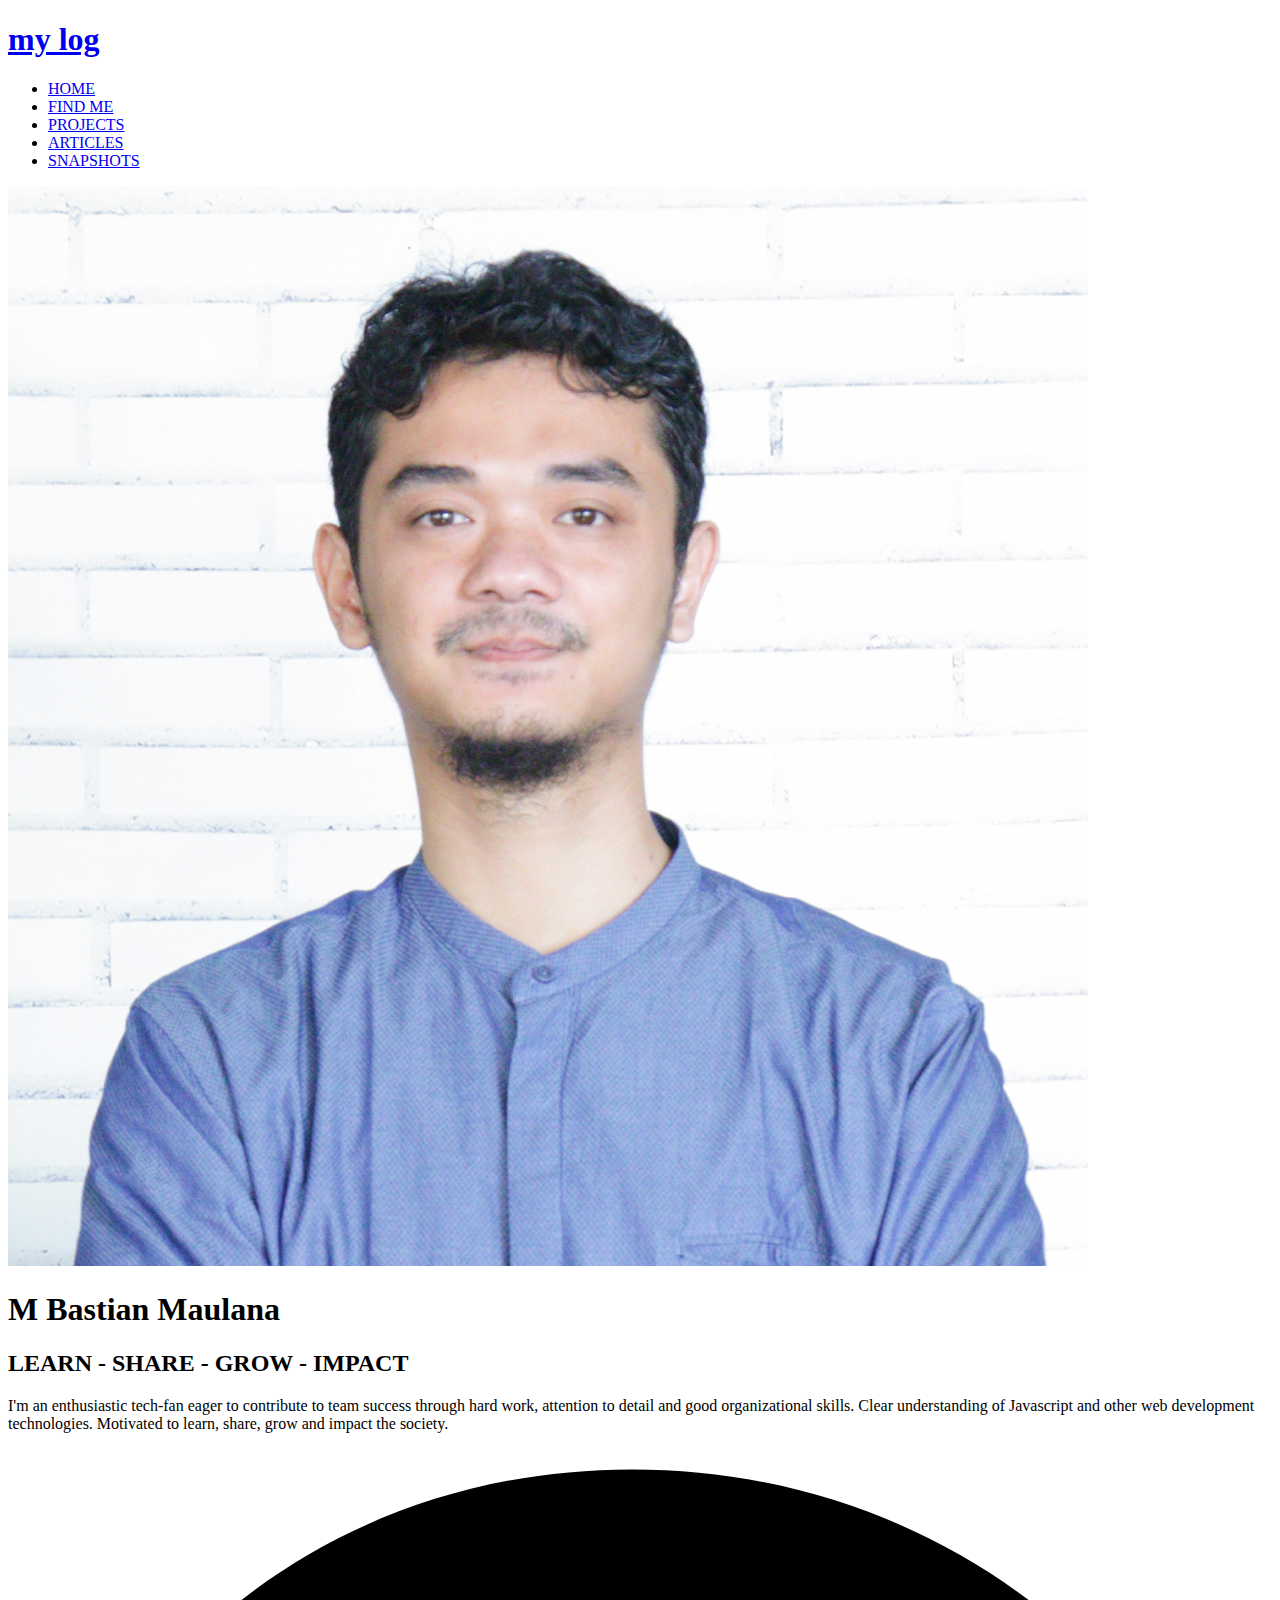
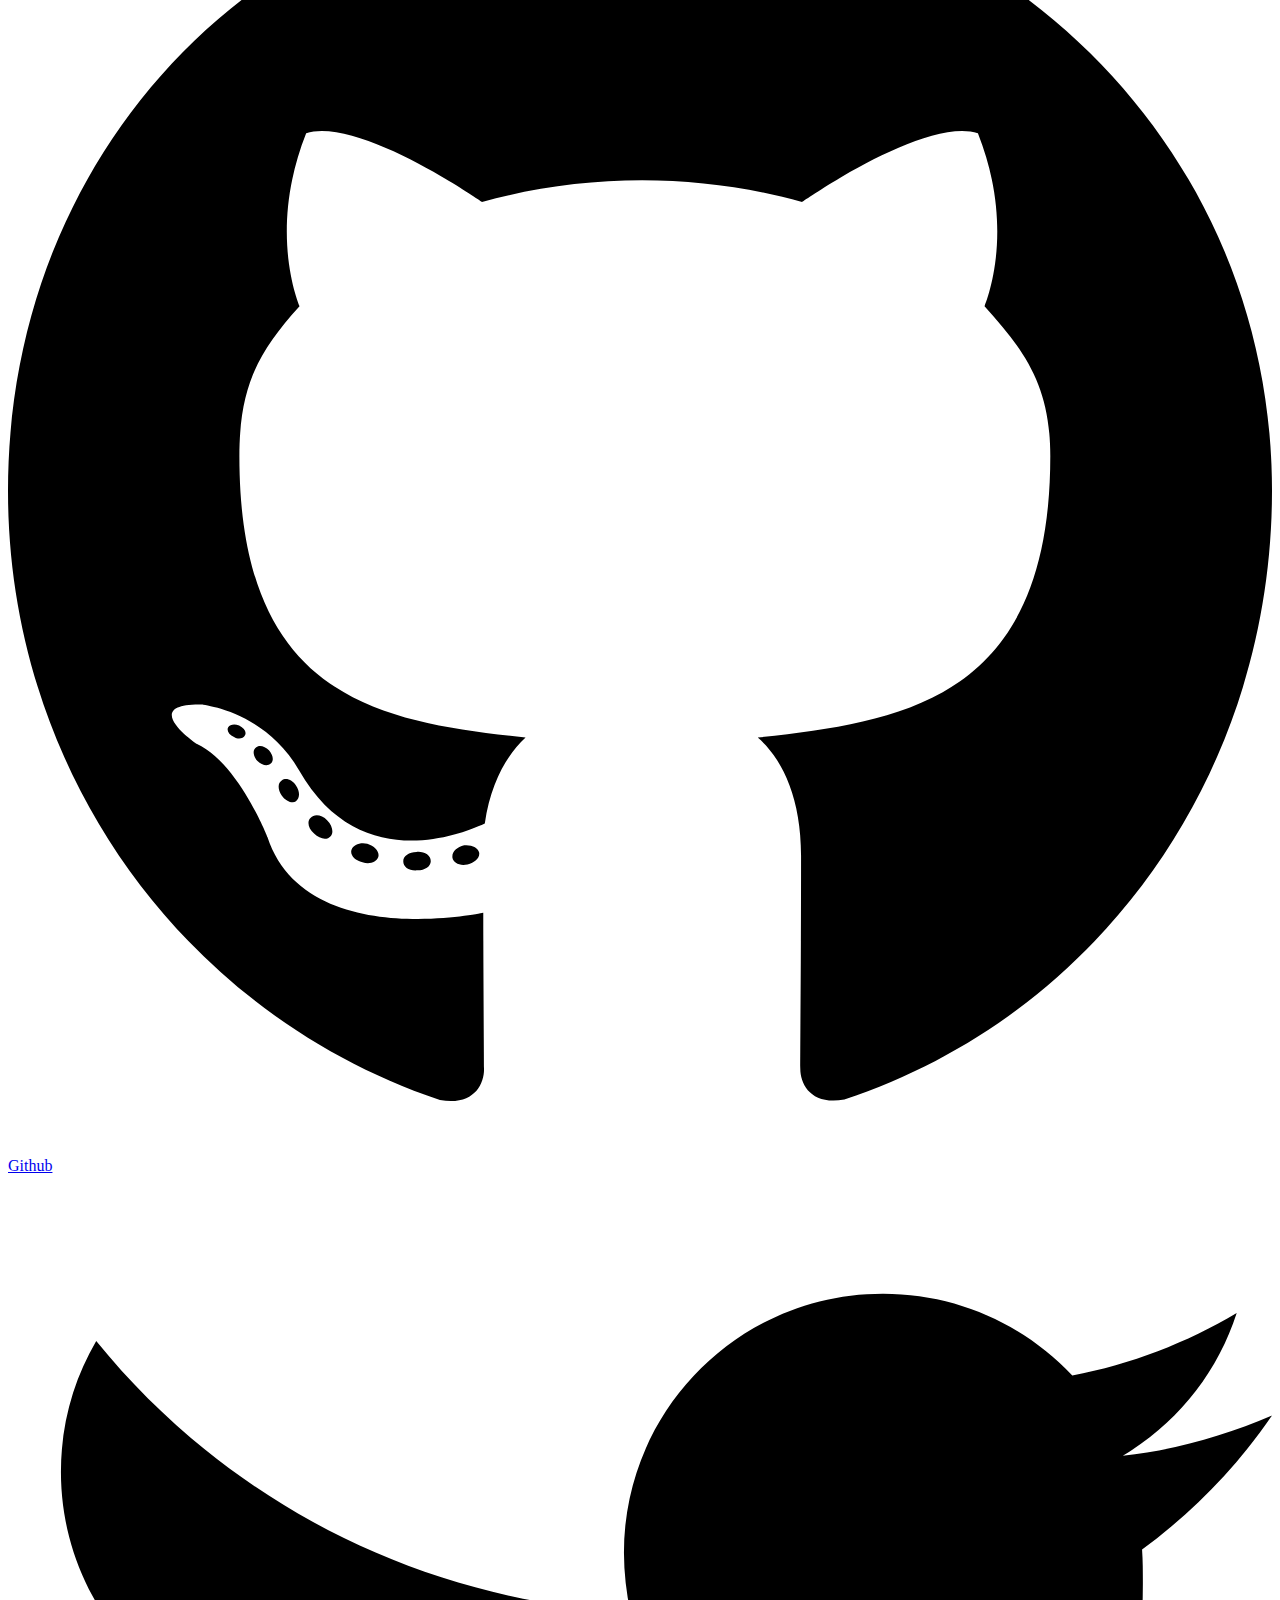
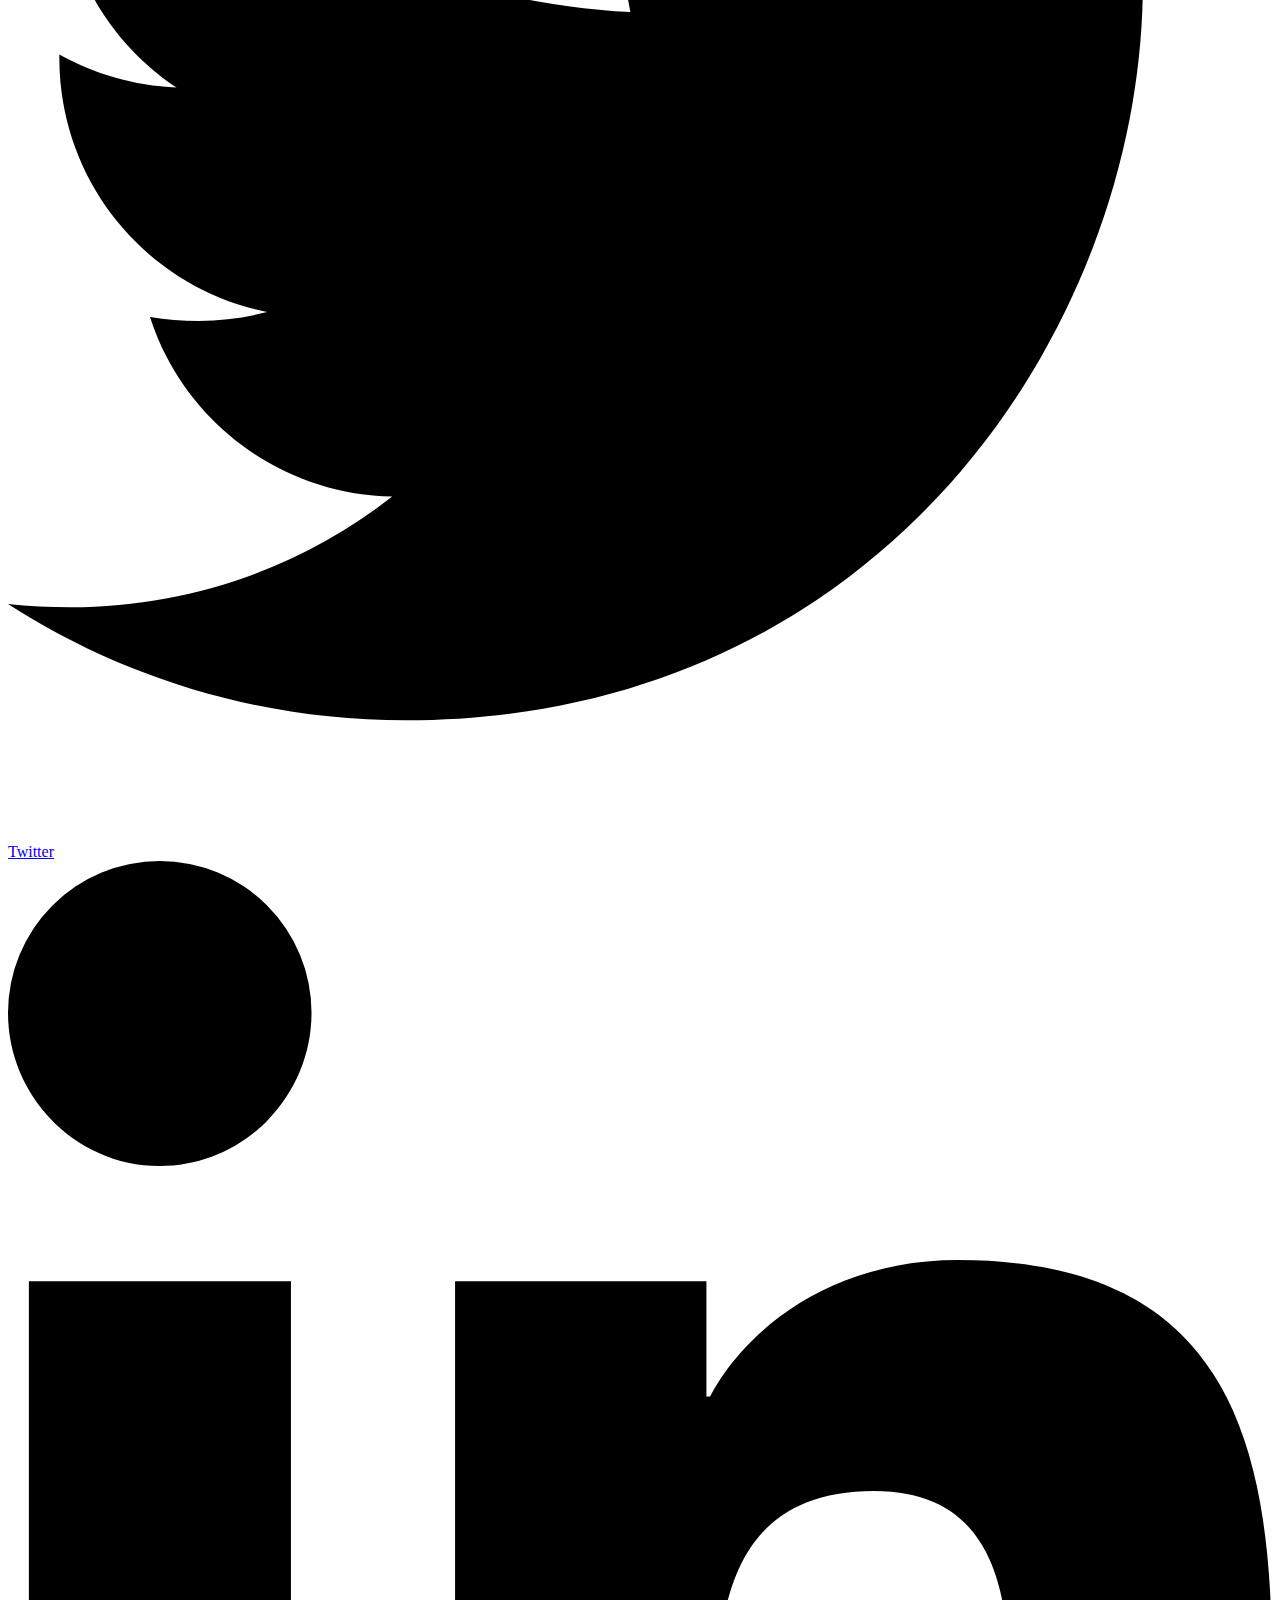
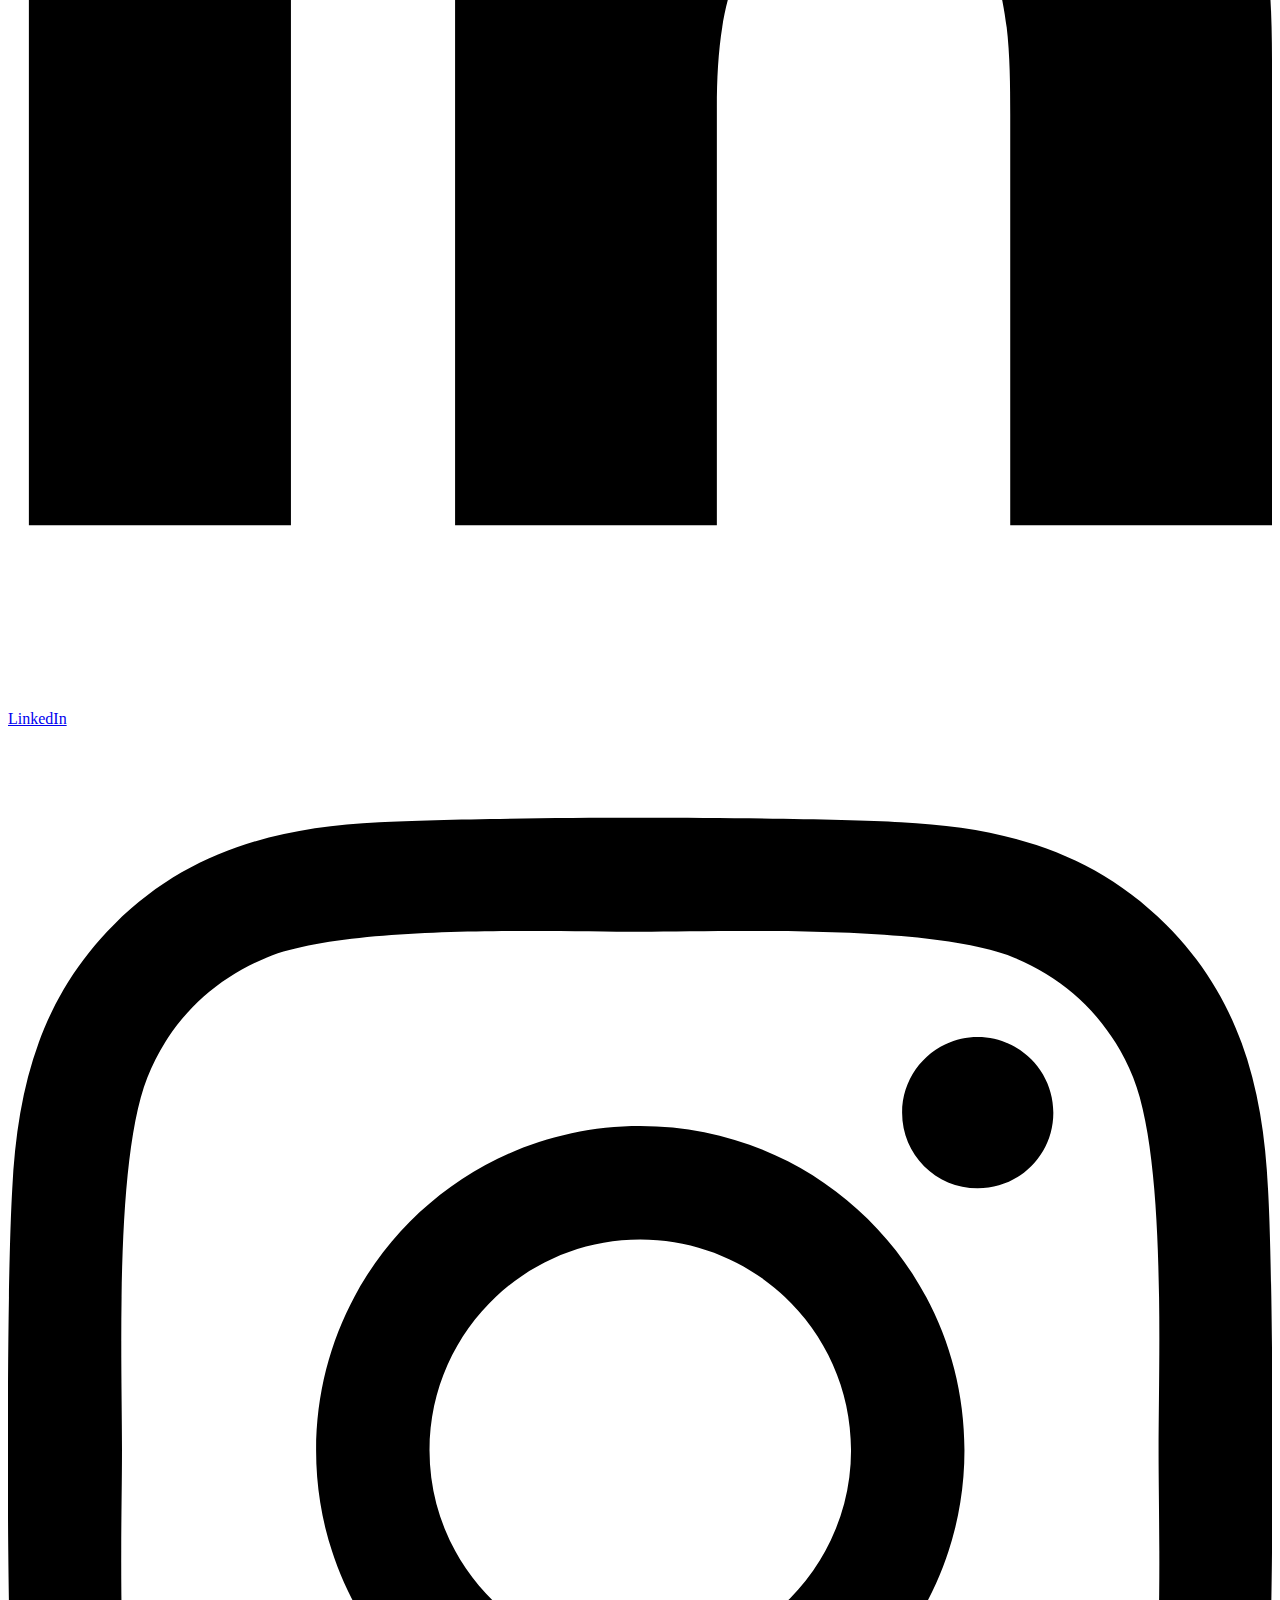
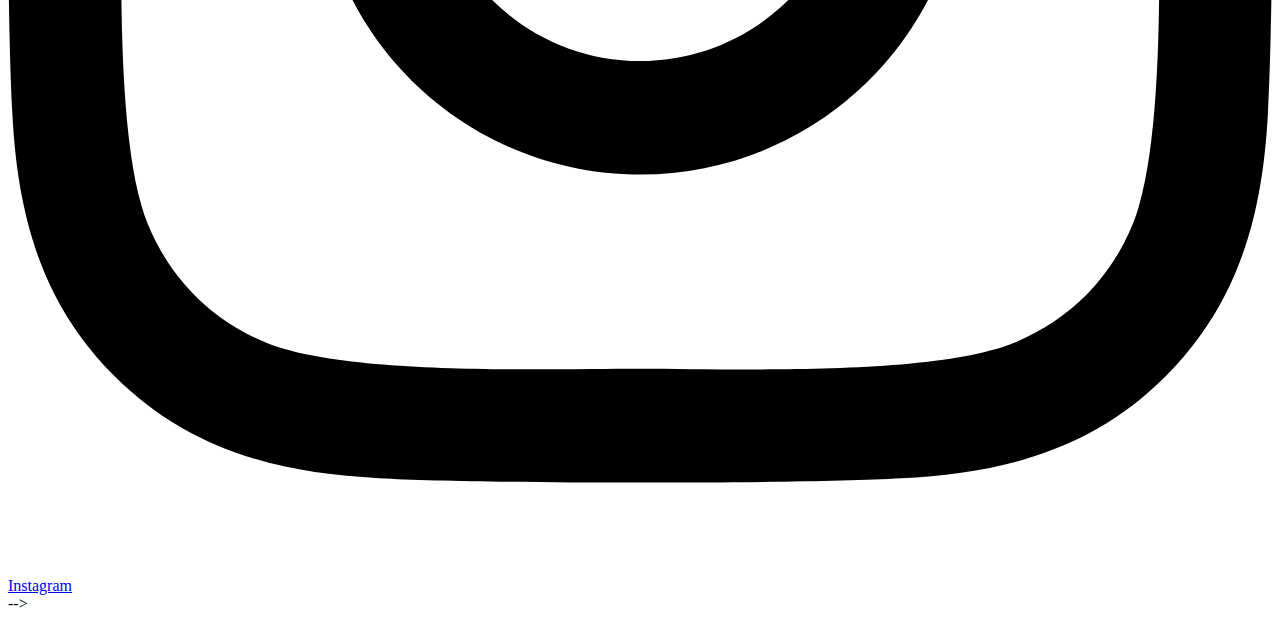
<file: index.html>
<!DOCTYPE html>
<html>

<!-- 
<head>
	
	<title>MyLog</title>
	<meta name="viewport" content="width=device-width, initial-scale=1">
	<link rel="stylesheet" type="text/css" href="style.css">
	<link href="https://fonts.googleapis.com/css?family=Parisienne|Quicksand:400,700" rel="stylesheet">
</head>

<body>

	<!--logo and nav container -->
	<header class="header-box">
		<a href="index.html"><h1>my log</h1></a>
		<nav>
			<ul>
				<li><a href="#home">HOME</a></li>
				<li><a href="#find-me">FIND ME</a></li>
				<li><a href="#">PROJECTS</a></li>
				<li><a href="#">ARTICLES</a></li>
				<li><a href="#">SNAPSHOTS</a></li>
			</ul>
		</nav>
	</header>

	<main>
		<!--profile container -->
		<section id="home" class="profile-box">
		
			<div class="photo-profile">
				<img src="img/profile-photo.jpg">
			</div>
		
			<article class="bio">
				<h1>M Bastian Maulana</h1>
				<h2>LEARN - SHARE - GROW - IMPACT</h2>
				<p>I'm an enthusiastic tech-fan eager to contribute to team success through hard work, attention to
					detail and
					good organizational skills. Clear understanding of Javascript and other web development
					technologies. Motivated to learn, share, grow and impact the society.</p>
			</article>
		
		</section>
		
		<!-- social media container -->
		<section id="find-me">
			<div class="grid-container">
				<a href="https://github.com/mbastianm" target="_blank">
					<div class="link">
						<img class="img-position" src="/img/icons/github-brands.svg" alt="github">
						Github
					</div>
				</a>

				<a href="https://twitter.com/mbastian_fake" target="_blank">
					<div class="link">
						<img class="img-position" src="/img/icons/twitter-brands.svg" alt="twitter">
						Twitter
					</div>
				</a>
		
				<a href="https://www.linkedin.com/in/m-bastian-maulana-3a4a0484/" target="_blank">
					<div class="link">
						<img class="img-position" src="/img/icons/linkedin-in-brands.svg" alt="linkedin">
						LinkedIn
					</div>
				</a>
		
				<a href="https://www.instagram.com/m.bastianm/" target="_blank">
					<div class="link">
						<img class="img-position" src="/img/icons/instagram-brands.svg" alt="instagram">
						Instagram
					</div>
				</a>
			</div>
		</section>

	</main>
	-->

</body>

</html>
</file>
<file: style.css>
* {
	box-sizing: border-box;
	margin: 0;
	padding:0;
}

body {
	background-color: white;
	display: flex;
	flex-direction: column;
	align-items: center;
	font-family: 'Quicksand', sans-serif;
}

/* ------------------------------------------------------HEADER STYLE--------------------------------------------------------------*/

.header-box {
	width: 100vw;
	height: 10vh;
	display: flex;
	justify-content: space-around;
	align-items: center;
	background-color: rgba(255, 255, 255, 0);
	position: fixed;
	z-index: 10;
	background-color: white;
	-webkit-box-shadow: 0px 4px 8px 0px rgba(0,0,0,0.26);
	-moz-box-shadow: 0px 4px 8px 0px rgba(0,0,0,0.26);
	box-shadow: 0px 4px 8px 0px rgba(0,0,0,0.26);
}

.header-box h1 {
	font-family: 'Parisienne', cursive;
	color: #2F4F4F;
	font-size: 2.5em;
}

.header-box a {
	text-decoration: none;
}

.header-box nav ul {
	margin:0;
	padding: 0;
}

.header-box nav ul li {
	display: inline-block;
	font-weight: lighter;
	font-size: 0.8em;
}

.header-box nav ul li a {
	text-decoration: none;
	list-style-type: none;
	color: #64dfdf;
	border-radius: 0.2em;
	transition: all 0.5s;
	padding: 0.5em;
	margin-right: 3em;
}

.header-box nav ul li a:hover {
	background-color: #64dfdf;
	color:#FFFAF0;
	transition: all 0.5s;
}

/* ------------------------------------------------------END OF header STYLE----------------------------------------------------------------------*/

.profile-box {
	width: 100vw;
	height: 100vh;
	display: flex;
	flex-direction: column;
	justify-content: center;
	align-items: center;
}

.bio {
	display: flex;
	align-items: center;
	flex-direction: column;
}

.profile-box h1 {
	color: #2c3e50;
	font-size: 2rem;
	letter-spacing: 0.2rem;
}

.profile-box h2 {
	color: #888;
	font-size: 1rem;
	letter-spacing: 0.2rem;
	padding-bottom: 1em;
	border-bottom: 0.2em solid #64dfdf27;
}

.profile-box p {
	font-size: 0.9rem;
	width: 30%;
	line-height: 2rem;
	text-align: center;

}

.photo-profile {
	text-align: center;
}

.photo-profile img {
	width: 20%;
	border-radius: 50%;
	border: solid 0.2rem whitesmoke;
}

/* ------------------------------------------------------END OF profile STYLE----------------------------------------------------------------------*/

#find-me {
	height: 100vh;
	width: 100vw;
	display: flex;
	flex-direction: column;
	justify-content: space-evenly;
	align-items: center;
	color: #2c3e50;
	background-image: url('/img/background-body.jpg');
	background-size: cover;
}

.grid-container {
	display: grid;
	grid-template-columns: auto auto;
}

.grid-container a {
	text-decoration: none;
	color:#2c3e50;
}

#find-me div a {
	width: 35vw;
	height: 25vh;
	display: flex;
	justify-content: center;
	align-items: center;
	position: relative;
	overflow: hidden;
	margin: 0.5em;
	background-color: whitesmoke;
	font-size: 2em;
	font-weight: bold;
	transition: all 0.5s;
}
#find-me div a:hover{
	background-color: white;
	transform: scale(1.05)
}

.img-position {
	position: absolute;
	width: 150px;
	bottom: 5px;
	left:-20px;
	transform: rotate(10deg);
	opacity: 0.3;
}


/* ------------------------------------------------------END OF find-me STYLE---------------------------------------------------------*/

@media (max-width: 768px) {
	.header-box h1 {
		font-size: 2.5em;
	}

	.header-box nav ul li {
		font-size: 0.8em;
	}

	.header-box nav ul li a {
		margin-right: 0.5em;
	}

	/* end of HEADER style */
	
	.profile-box h1 {
		font-size: 2rem;
	}

	.profile-box h2 {
		font-size: 0.8rem;
	}

	.profile-box p {
		font-size: 1rem;
		line-height: 1.5;
		width: 70%;
	}

	.photo-profile img {
		width: 40%;
	}

	/* end of PROFILE style */

	#find-me {
		height: 100vh;
	}

	.grid-container {
		height: 80%;
		width: 60%;
		display: flex;
		flex-direction: column;
		justify-content: center;
		/* margin-top: 10vh; */
	}

	#find-me div a {
		width: 100%;
		height: 20%;
		margin: 0 0 10px 0;
	}

	#find-me div a:last-child {
		margin-bottom: 0;
	}
}

@media (max-width: 480px) {

	.header-box h1 {
		font-size: 1.5em;
	}

	.header-box nav ul li {
		font-size: 0.5em;
	}

	.header-box nav ul li a {
		margin-right: 0.5em;
	}

	/* end of HEADER style */
	
	.profile-box h1 {
		font-size: 1rem;
	}

	.profile-box h2 {
		font-size: 0.5rem;
	}

	.profile-box p {
		font-size: 0.6rem;
		line-height: 1.5;
		width: 70%;
	}

	.photo-profile img {
		width: 40%;
	}

	/* end of PROFILE style */

	#find-me {
		height: 100vh;
	}

	.grid-container {
		height: 80%;
		width: 90%;
		display: flex;
		flex-direction: column;
		justify-content: center;
		/* margin-top: 10vh; */
	}

	#find-me div a {
		width: 100%;
		height: 20%;
		margin: 0 0 10px 0;
	}

	#find-me div a:last-child {
		margin-bottom: 0;
	}
}
</file>
